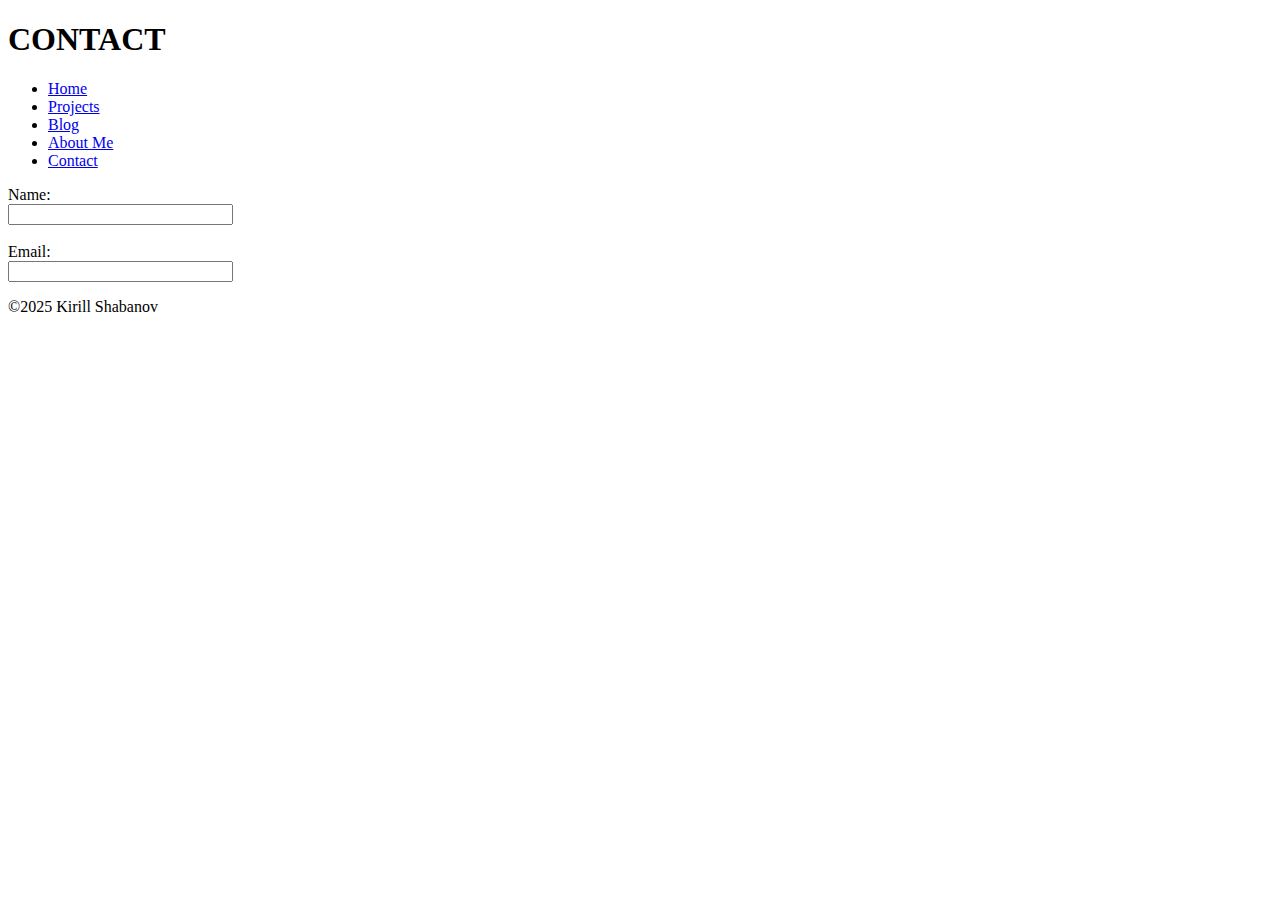
<file: contact.html>
<!DOCTYPE html>

<head>
    <meta charset="UTF-8">
    <meta name="Author" content="Kirill Shabanov">
    <meta name="Description" content="Get in touch with me through the contact page. Find email, social links, or other ways to connect.">
    
    <title>Contact</title>
</head>

<body>
    <header>
        <h1>CONTACT</h1>
    </header>

    <main>
        <nav>
            <ul>
                <li><a href="index.html">Home</a></li>
                <li><a href="projects.html">Projects</a></li>
                <li><a href="blog.html">Blog</a></li>
                <li><a href="about-me.html">About Me</a></li>
                <li><a href="contact.html">Contact</a></li>
            </ul>
        </nav>
        <form method="post" action="#">
            <div>
                <label>Name:<br><input name="name" type="text" size="25"></input></label><br><br>
                <label>Email:<br><input name="email" type="email" size="25"></input></label>
            </div>
        </form>
    </main>

    <footer>
        <p>&copy;2025 Kirill Shabanov</p>
</body>

</html>
</file>
